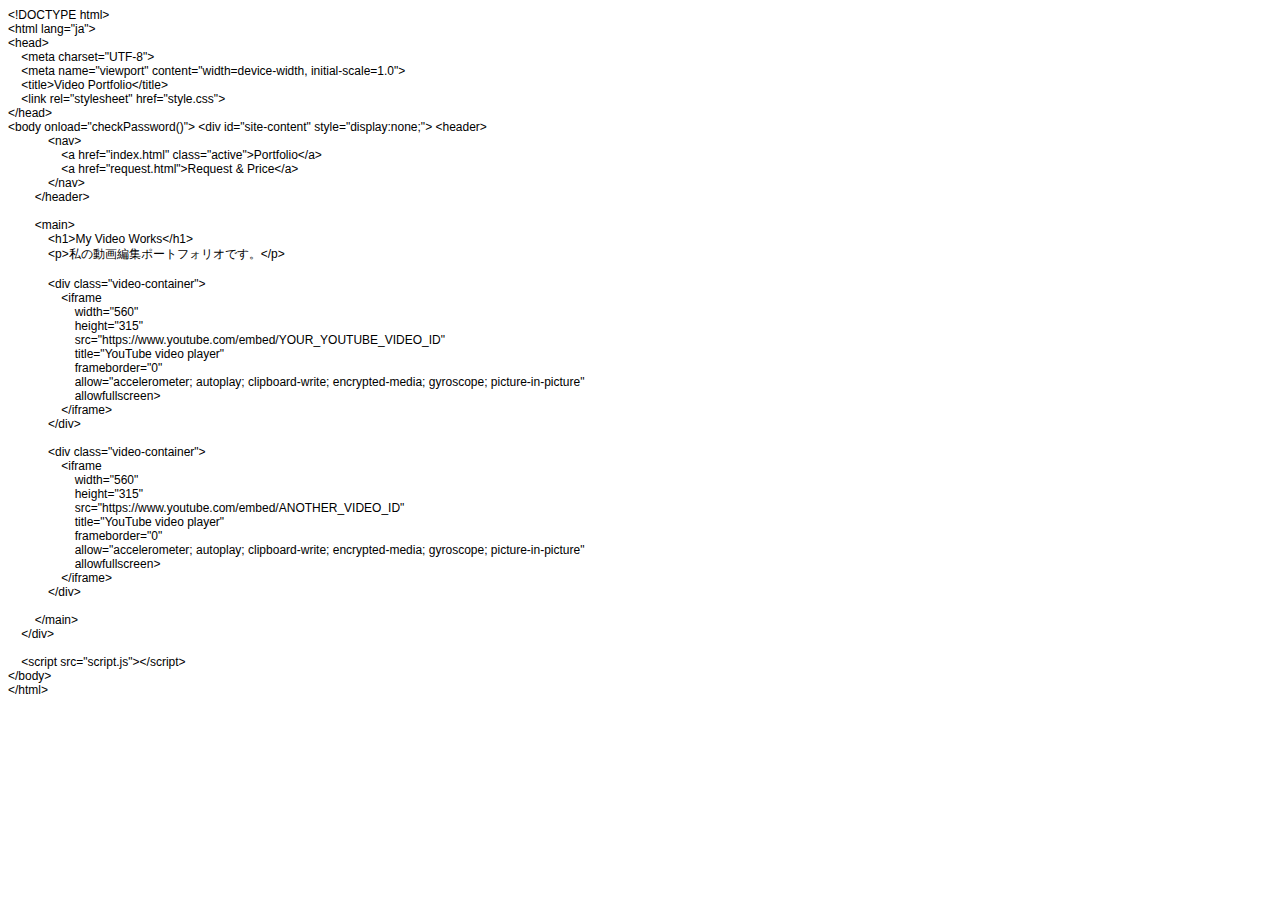
<file: index.html>
<!DOCTYPE html PUBLIC "-//W3C//DTD HTML 4.01//EN" "http://www.w3.org/TR/html4/strict.dtd">
<html>
<head>
  <meta http-equiv="Content-Type" content="text/html; charset=utf-8">
  <meta http-equiv="Content-Style-Type" content="text/css">
  <title></title>
  <meta name="Generator" content="Cocoa HTML Writer">
  <meta name="CocoaVersion" content="2685.1">
  <style type="text/css">
    p.p1 {margin: 0.0px 0.0px 0.0px 0.0px; font: 12.0px Helvetica}
    p.p2 {margin: 0.0px 0.0px 0.0px 0.0px; font: 12.0px Helvetica; min-height: 14.0px}
  </style>
</head>
<body>
<p class="p1">&lt;!DOCTYPE html&gt;</p>
<p class="p1">&lt;html lang="ja"&gt;</p>
<p class="p1">&lt;head&gt;</p>
<p class="p1"><span class="Apple-converted-space">    </span>&lt;meta charset="UTF-8"&gt;</p>
<p class="p1"><span class="Apple-converted-space">    </span>&lt;meta name="viewport" content="width=device-width, initial-scale=1.0"&gt;</p>
<p class="p1"><span class="Apple-converted-space">    </span>&lt;title&gt;Video Portfolio&lt;/title&gt;</p>
<p class="p1"><span class="Apple-converted-space">    </span>&lt;link rel="stylesheet" href="style.css"&gt;</p>
<p class="p1">&lt;/head&gt;</p>
<p class="p1">&lt;body onload="checkPassword()"&gt; &lt;div id="site-content" style="display:none;"&gt; &lt;header&gt;</p>
<p class="p1"><span class="Apple-converted-space">            </span>&lt;nav&gt;</p>
<p class="p1"><span class="Apple-converted-space">                </span>&lt;a href="index.html" class="active"&gt;Portfolio&lt;/a&gt;</p>
<p class="p1"><span class="Apple-converted-space">                </span>&lt;a href="request.html"&gt;Request &amp; Price&lt;/a&gt;</p>
<p class="p1"><span class="Apple-converted-space">            </span>&lt;/nav&gt;</p>
<p class="p1"><span class="Apple-converted-space">        </span>&lt;/header&gt;</p>
<p class="p2"><br></p>
<p class="p1"><span class="Apple-converted-space">        </span>&lt;main&gt;</p>
<p class="p1"><span class="Apple-converted-space">            </span>&lt;h1&gt;My Video Works&lt;/h1&gt;</p>
<p class="p1"><span class="Apple-converted-space">            </span>&lt;p&gt;私の動画編集ポートフォリオです。&lt;/p&gt;</p>
<p class="p2"><br></p>
<p class="p1"><span class="Apple-converted-space">            </span>&lt;div class="video-container"&gt;</p>
<p class="p1"><span class="Apple-converted-space">                </span>&lt;iframe<span class="Apple-converted-space"> </span></p>
<p class="p1"><span class="Apple-converted-space">                    </span>width="560"<span class="Apple-converted-space"> </span></p>
<p class="p1"><span class="Apple-converted-space">                    </span>height="315"<span class="Apple-converted-space"> </span></p>
<p class="p1"><span class="Apple-converted-space">                    </span>src="https://www.youtube.com/embed/YOUR_YOUTUBE_VIDEO_ID"<span class="Apple-converted-space"> </span></p>
<p class="p1"><span class="Apple-converted-space">                    </span>title="YouTube video player"<span class="Apple-converted-space"> </span></p>
<p class="p1"><span class="Apple-converted-space">                    </span>frameborder="0"<span class="Apple-converted-space"> </span></p>
<p class="p1"><span class="Apple-converted-space">                    </span>allow="accelerometer; autoplay; clipboard-write; encrypted-media; gyroscope; picture-in-picture"<span class="Apple-converted-space"> </span></p>
<p class="p1"><span class="Apple-converted-space">                    </span>allowfullscreen&gt;</p>
<p class="p1"><span class="Apple-converted-space">                </span>&lt;/iframe&gt;</p>
<p class="p1"><span class="Apple-converted-space">            </span>&lt;/div&gt;</p>
<p class="p2"><span class="Apple-converted-space">            </span></p>
<p class="p1"><span class="Apple-converted-space">            </span>&lt;div class="video-container"&gt;</p>
<p class="p1"><span class="Apple-converted-space">                </span>&lt;iframe<span class="Apple-converted-space"> </span></p>
<p class="p1"><span class="Apple-converted-space">                    </span>width="560"<span class="Apple-converted-space"> </span></p>
<p class="p1"><span class="Apple-converted-space">                    </span>height="315"<span class="Apple-converted-space"> </span></p>
<p class="p1"><span class="Apple-converted-space">                    </span>src="https://www.youtube.com/embed/ANOTHER_VIDEO_ID"<span class="Apple-converted-space"> </span></p>
<p class="p1"><span class="Apple-converted-space">                    </span>title="YouTube video player"<span class="Apple-converted-space"> </span></p>
<p class="p1"><span class="Apple-converted-space">                    </span>frameborder="0"<span class="Apple-converted-space"> </span></p>
<p class="p1"><span class="Apple-converted-space">                    </span>allow="accelerometer; autoplay; clipboard-write; encrypted-media; gyroscope; picture-in-picture"<span class="Apple-converted-space"> </span></p>
<p class="p1"><span class="Apple-converted-space">                    </span>allowfullscreen&gt;</p>
<p class="p1"><span class="Apple-converted-space">                </span>&lt;/iframe&gt;</p>
<p class="p1"><span class="Apple-converted-space">            </span>&lt;/div&gt;</p>
<p class="p2"><span class="Apple-converted-space">            </span></p>
<p class="p1"><span class="Apple-converted-space">        </span>&lt;/main&gt;</p>
<p class="p1"><span class="Apple-converted-space">    </span>&lt;/div&gt;</p>
<p class="p2"><br></p>
<p class="p1"><span class="Apple-converted-space">    </span>&lt;script src="script.js"&gt;&lt;/script&gt;</p>
<p class="p1">&lt;/body&gt;</p>
<p class="p1">&lt;/html&gt;</p>
</body>
</html>
</file>
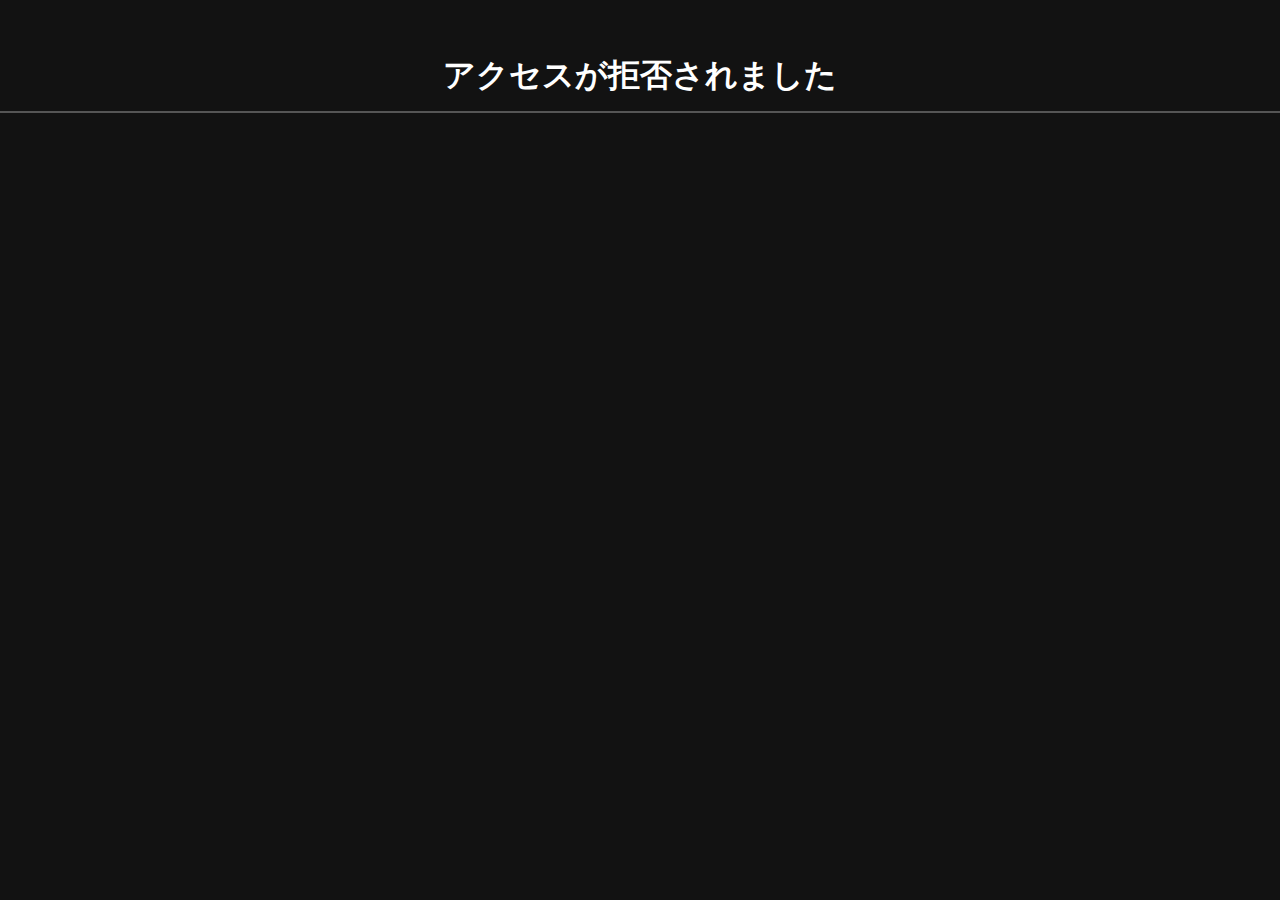
<file: request.html>
<!DOCTYPE html>
<html lang="ja">
<head>
    <meta charset="UTF-8">
    <meta name="viewport" content="width=device-width, initial-scale=1.0">
    <title>Request & Price List</title>
    <link rel="stylesheet" href="style.css">
</head>
<body onload="checkPassword()"> <div id="site-content" style="display:none;"> <header>
            <nav>
                <a href="index.html">Portfolio</a>
                <a href="request.html" class="active">Request & Price</a>
            </nav>
        </header>

        <main>
            <h1>Price List</h1>
            <p>動画制作料金表です。お見積もり・ご依頼は下記フォームよりご連絡ください。</p>

            <div class="price-table-container">
                <table>
                    <thead>
                        <tr>
                            <th>内容</th>
                            <th>料金（税込）</th>
                            <th>備考</th>
                        </tr>
                    </thead>
                    <tbody>
                        <tr><td colspan="3" class="category-title">🧠 企画・構成</td></tr>
                        <tr>
                            <td>企画構成（参考動画あり）</td>
                            <td>¥4,000／本</td>
                            <td>トーン・構成を踏襲して作成</td>
                        </tr>
                        <tr>
                            <td>企画構成（ゼロから制作）</td>
                            <td>¥5,000／本</td>
                            <td>ネタ提案・構成・シナリオ含む</td>
                        </tr>
                        <tr><td colspan="3" class="category-title">🎥 撮影</td></tr>
                        <tr>
                            <td>撮影（iPhoneベース）</td>
                            <td>¥15,000〜／日</td>
                            <td>機材費込み（簡易セット）</td>
                        </tr>
                        <tr>
                            <td>ロケ地・交通費</td>
                            <td>実費</td>
                            <td>必要に応じて別途お見積り</td>
                        </tr>
                        <tr><td colspan="3" class="category-title">✂️ 編集</td></tr>
                        <tr>
                            <td>ショート動画編集（文字入れメイン）</td>
                            <td>¥3,500／本</td>
                            <td>例：参考動画アニメーションなし・文字入れ＋BGM＋素材差し込み可</td>
                        </tr>
                        <tr>
                            <td>縦型編集（Shorts／Reels／TikTok）</td>
                            <td>¥5,000〜／本</td>
                            <td>カット・BGM・テロップ・整音含む（簡易演出あり）</td>
                        </tr>
                        <tr>
                            <td>横型編集（YouTube通常動画）</td>
                            <td>¥10,000〜／本</td>
                            <td>長尺向け・整音・色調整含む</td>
                        </tr>
                        <tr>
                            <td>└ ナレーション付き（15分まで）</td>
                            <td>¥15,000／本</td>
                            <td>AI音声 or 実ナレーション対応可</td>
                        </tr>
                         <tr>
                            <td>└ 15分超過料金</td>
                            <td>+¥1,000／分</td>
                            <td>長尺ナレーション動画の場合</td>
                        </tr>
                        <tr>
                            <td>モーショングラフィックス追加</td>
                            <td>+¥5,000</td>
                            <td>AE演出・アニメーションタイトル等</td>
                        </tr>
                        <tr><td colspan="3" class="category-title">🖼️ サムネイル制作</td></tr>
                        <tr>
                            <td>静止画サムネイル制作</td>
                            <td>¥2,000／枚</td>
                            <td>タイトル・文字デザイン込み</td>
                        </tr>
                        <tr>
                            <td>パターン化・差分対応</td>
                            <td>¥1,000／枚</td>
                            <td>色・文言変更などの軽微修正</td>
                        </tr>
                        <tr><td colspan="3" class="category-title">💾 納品・修正</td></tr>
                        <tr>
                            <td>修正対応</td>
                            <td>2回まで無料</td>
                            <td>3回目以降 +¥2,000／回</td>
                        </tr>
                        <tr>
                            <td>納期短縮（特急対応）</td>
                            <td>+¥5,000〜</td>
                            <td>通常3日→当日／翌日納品など</td>
                        </tr>
                    </tbody>
                </table>
            </div>

            <h2>Request Form</h2>
            
            <form id="contact-form" action="https://formspree.io/f/YOUR_FORM_ID_HERE" method="POST">
                <label>
                    お名前:
                    <input type="text" name="name" required>
                </label>
                <label>
                    メールアドレス:
                    <input type="email" name="email" required>
                </label>
                <label>
                    ご依頼内容:
                    <textarea name="message" rows="5" required></textarea>
                </label>
                <button type="submit">送信</button>
            </form>

        </main>
    </div>

    <script src="script.js"></script>
</body>
</html>
</file>
<file: style.css>
/* 基本設定 */
body {
    font-family: -apple-system, BlinkMacSystemFont, "Segoe UI", Roboto, "Helvetica Neue", Arial, sans-serif;
    background-color: #121212; /* 暗い背景色 */
    color: #E0E0E0; /* 明るいテキスト色 */
    margin: 0;
    padding: 0;
    line-height: 1.6;
}

/* サイト全体のコンテナ */
main {
    max-width: 900px;
    margin: 20px auto;
    padding: 0 20px;
}

h1, h2 {
    color: #FFFFFF;
    border-bottom: 2px solid #555;
    padding-bottom: 10px;
}

/* ヘッダーとナビゲーション（タブ） */
header {
    background-color: #1F1F1F;
    border-bottom: 1px solid #333;
    padding: 20px 0;
    text-align: center;
}

nav a {
    color: #AAA;
    text-decoration: none;
    font-size: 1.2em;
    margin: 0 15px;
    padding: 5px 10px;
    border-radius: 5px;
    transition: all 0.3s ease;
}

nav a:hover {
    color: #FFF;
    background-color: #333;
}

nav a.active {
    color: #FFF;
    font-weight: bold;
}

/* 動画のレスポンシブ対応 */
.video-container {
    position: relative;
    padding-bottom: 56.25%; /* 16:9 アスペクト比 */
    height: 0;
    overflow: hidden;
    max-width: 100%;
    background: #000;
    margin-bottom: 20px;
    border-radius: 8px; /* 少し角を丸める */
}

.video-container iframe {
    position: absolute;
    top: 0;
    left: 0;
    width: 100%;
    height: 100%;
}

/* 料金表 */
.price-table-container {
    overflow-x: auto; /* スマホで横スクロール可能に */
}

table {
    width: 100%;
    border-collapse: collapse;
    margin: 25px 0;
}

th, td {
    border: 1px solid #444;
    padding: 12px 15px;
    text-align: left;
    vertical-align: top;
}

th {
    background-color: #252525;
    color: #FFF;
}

/* カテゴリ行のスタイル */
td.category-title {
    background-color: #2a2a2a;
    font-weight: bold;
    color: #FFF;
}

td:first-child {
    font-weight: bold;
    width: 40%; /* 内容列の幅を調整 */
}

td:nth-child(2) {
    width: 25%; /* 料金列の幅を調整 */
}


/* フォーム */
#contact-form {
    background: #1F1F1F;
    padding: 25px;
    border-radius: 8px;
    margin-top: 30px;
}

#contact-form label {
    display: block;
    margin-bottom: 15px;
    font-weight: bold;
}

#contact-form input[type="text"],
#contact-form input[type="email"],
#contact-form textarea {
    width: 95%;
    padding: 10px;
    background: #333;
    border: 1px solid #555;
    color: #FFF;
    border-radius: 4px;
    margin-top: 5px;
}

#contact-form button {
    background-color: #E0E0E0;
    color: #121212;
    padding: 12px 20px;
    border: none;
    border-radius: 4px;
    font-size: 1em;
    font-weight: bold;
    cursor: pointer;
    transition: background-color 0.3s ease;
}

#contact-form button:hover {
    background-color: #FFF;
}
</file>
